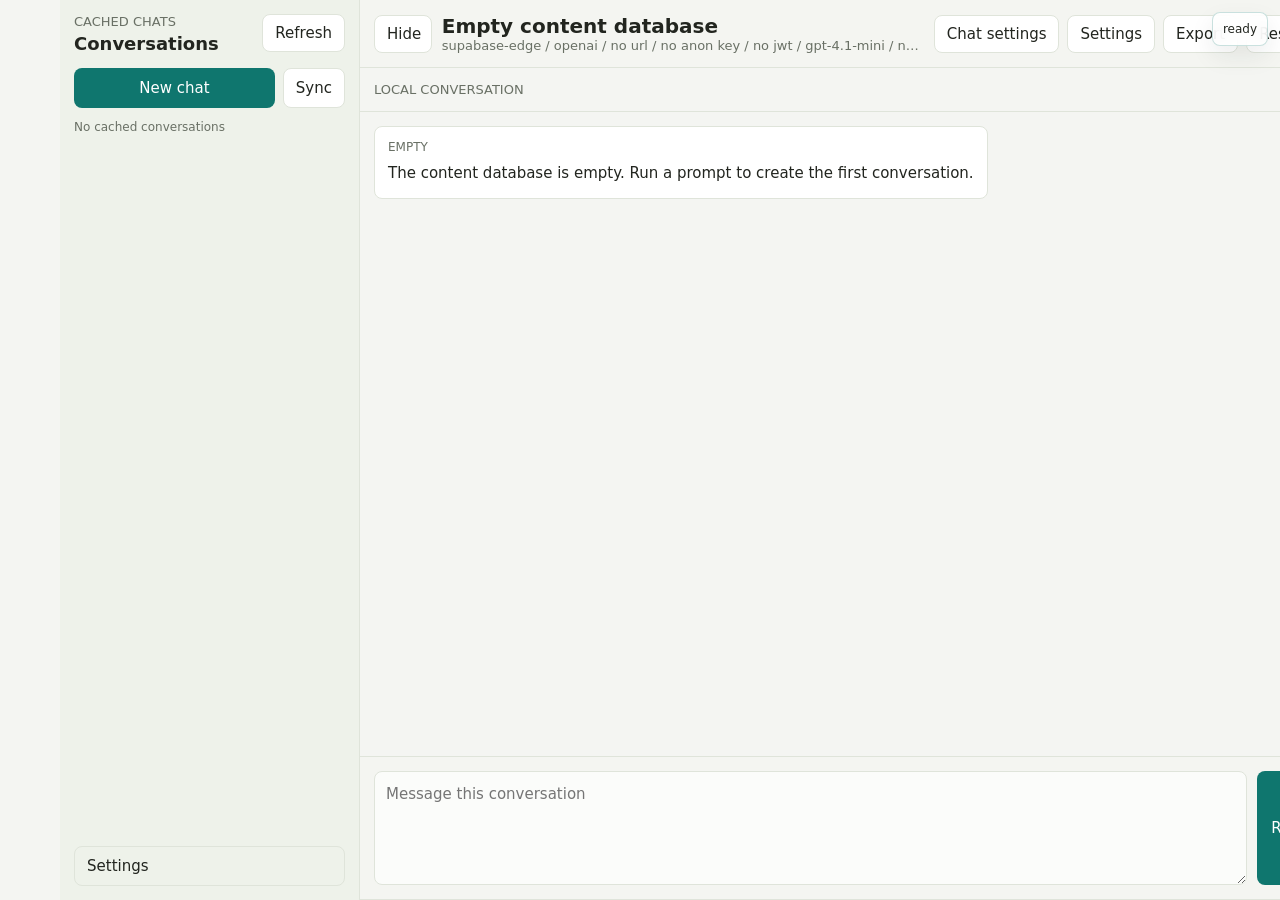
<file: index.html>
<!doctype html>
<html lang="en">
  <head>
    <meta charset="UTF-8" />
    <meta name="viewport" content="width=device-width, initial-scale=1.0" />
    <title>Mobile Cache MVP</title>
    <link rel="stylesheet" href="./styles.css" />
  </head>
  <body>
    <div id="appShell" class="app-shell">
      <aside class="conversation-sidebar" aria-label="conversation list">
        <div class="sidebar-head">
          <div>
            <p class="eyebrow">cached chats</p>
            <h2>Conversations</h2>
          </div>
          <button id="sidebarRefreshButton" class="icon-button" type="button" title="Refresh conversations">Refresh</button>
        </div>
        <div class="sidebar-actions">
          <button id="newConversationButton" class="new-chat-button" type="button">New chat</button>
          <button id="syncConversationsButton" type="button" title="Sync conversations with Supabase">Sync</button>
        </div>
        <ul id="conversationList" class="conversation-list"></ul>
        <button id="settingsButton" class="sidebar-settings-button" type="button">Settings</button>
      </aside>

      <main class="app">
      <header class="topbar">
        <div class="topbar-title">
          <button id="sidebarToggleButton" class="icon-button" type="button" title="Toggle conversations" aria-expanded="true">Chats</button>
          <div>
            <h1 id="conversationTitle">New conversation</h1>
            <p id="providerLine">Supabase Edge Function</p>
          </div>
        </div>
        <div class="top-actions">
          <button id="chatSettingsButton" type="button">Chat settings</button>
          <button id="compactSettingsButton" class="icon-button" type="button" title="Settings">Settings</button>
          <button id="exportButton" class="icon-button" type="button" title="Export">Export</button>
          <button id="resetButton" class="icon-button" type="button" title="Reset">Reset</button>
        </div>
      </header>

      <section class="conversation-head">
        <p class="eyebrow">local conversation</p>
        <p id="statusLine"><span class="status-spinner" aria-hidden="true"></span><span id="statusText">idle</span></p>
      </section>

      <div id="floatingTopbar" class="floating-topbar" aria-hidden="true">
        <div class="floating-topbar-title">
          <strong id="floatingConversationTitle">New conversation</strong>
          <span id="floatingProviderLine">Supabase Edge Function</span>
        </div>
        <button id="floatingChatSettingsButton" type="button">Chat settings</button>
        <button id="floatingSettingsButton" type="button">Settings</button>
      </div>

      <nav id="scrollRail" class="scroll-rail" aria-label="Message scroll shortcuts">
        <button id="scrollTopButton" type="button" title="Go to top" aria-label="Go to top">^</button>
        <button id="scrollBottomButton" type="button" title="Go to bottom" aria-label="Go to bottom">v</button>
      </nav>

      <section id="messageStack" class="message-stack" aria-label="messages"></section>

      <form id="runForm" class="composer">
        <textarea id="inputBox" rows="4" placeholder="Message this conversation"></textarea>
        <button id="runButton" type="submit">Run</button>
      </form>
      </main>
    </div>

    <dialog id="settingsDialog" class="settings-dialog">
      <form id="profileForm" class="settings-form">
        <div class="dialog-head">
          <div>
            <p class="eyebrow">application</p>
            <h2>Settings</h2>
          </div>
          <button id="closeSettingsButton" class="icon-button" type="button" title="Close settings">Close</button>
        </div>
        <section class="settings-section">
          <h3>Supabase connection</h3>
          <div class="profile-form">
            <label>
              <span>Supabase URL</span>
              <input id="supabaseUrlInput" type="url" autocomplete="off" placeholder="https://project-ref.supabase.co" />
            </label>
            <label>
              <span>Supabase anon key</span>
              <input id="supabaseAnonKeyInput" type="password" autocomplete="off" placeholder="Leave empty to keep existing key" />
            </label>
            <label>
              <span>Supabase user JWT</span>
              <input id="supabaseJwtInput" type="password" autocomplete="off" placeholder="Optional, leave empty to keep existing JWT" />
            </label>
            <div class="auth-login">
              <label>
                <span>Supabase email</span>
                <input id="supabaseEmailInput" type="email" autocomplete="username" placeholder="Optional login email" />
              </label>
              <label>
                <span>Supabase password</span>
                <input id="supabasePasswordInput" type="password" autocomplete="current-password" placeholder="Only used to request a JWT" />
              </label>
              <button id="supabaseLoginButton" type="button">Log in for JWT</button>
            </div>
          </div>
        </section>
        <section class="settings-section">
          <h3>Vector store library</h3>
          <div class="profile-form">
            <label>
              <span>Vector store aliases</span>
              <input id="vectorStoreAliasesInput" type="text" autocomplete="off" placeholder="Optional, comma separated aliases" />
            </label>
          </div>
        </section>
        <section class="settings-section">
          <h3>Appearance</h3>
          <div class="appearance-form">
            <label>
              <span>Font</span>
              <select id="fontFamilySelect">
                <option value="system">System</option>
                <option value="serif">Serif</option>
                <option value="mono">Mono</option>
              </select>
            </label>
            <label>
              <span>Text size</span>
              <input id="fontSizeInput" type="number" min="13" max="19" step="1" />
            </label>
          </div>
        </section>
        <section class="settings-section">
          <h3>Local import</h3>
          <div class="local-import">
            <label>
              <span>Grok backend export</span>
              <input id="grokExportFileInput" type="file" accept=".json,application/json" />
            </label>
            <button id="importGrokButton" type="button">Import Grok chats</button>
          </div>
        </section>
        <div class="dialog-actions">
          <p id="profileStatus">stored in this browser</p>
          <button id="saveProfileButton" type="submit">Save settings</button>
        </div>
      </form>
    </dialog>

    <dialog id="chatSettingsDialog" class="settings-dialog">
      <form id="chatSettingsForm" class="settings-form">
        <div class="dialog-head">
          <div>
            <p class="eyebrow">current conversation</p>
            <h2>Chat settings</h2>
          </div>
          <button id="closeChatSettingsButton" class="icon-button" type="button" title="Close chat settings">Close</button>
        </div>
        <section class="settings-section">
          <h3>Model</h3>
          <div class="profile-form">
            <label>
              <span>Model provider</span>
              <select id="modelProviderSelect" class="model-select" aria-label="Model provider">
                <option value="openai">OpenAI</option>
                <option value="grok">Grok</option>
              </select>
            </label>
            <label>
              <span>Model</span>
              <div class="model-picker">
                <input id="modelInput" type="text" autocomplete="off" list="modelList" />
                <button id="loadModelsButton" type="button">Load models</button>
              </div>
              <datalist id="modelList"></datalist>
              <select id="modelFilterSelect" class="model-select" aria-label="Model list filter">
                <option value="text">Text + fine-tuned</option>
                <option value="fine-tuned">Fine-tuned only</option>
                <option value="all">All models</option>
              </select>
              <select id="modelSelect" class="model-select" aria-label="Available models">
                <option value="">Select a loaded model</option>
              </select>
            </label>
            <label>
              <span>Use vector store</span>
              <select id="activeVectorStoreSelect">
                <option value="">None</option>
              </select>
            </label>
          </div>
        </section>
        <section class="settings-section">
          <h3>System prompt</h3>
          <div class="profile-form">
            <label>
              <span>Preset</span>
              <div class="preset-picker">
                <select id="systemPromptPresetSelect" aria-label="System prompt preset">
                  <option value="">No preset selected</option>
                </select>
                <button id="loadPresetsButton" type="button">Load presets</button>
              </div>
            </label>
            <label>
              <span>System prompt</span>
              <textarea id="systemPromptInput" rows="4"></textarea>
            </label>
            <div class="preset-save">
              <input id="systemPromptPresetNameInput" type="text" autocomplete="off" placeholder="Preset name" />
              <button id="savePresetButton" type="button">Save as preset</button>
            </div>
          </div>
        </section>
        <div class="dialog-actions">
          <button id="saveChatSettingsButton" type="submit">Save chat settings</button>
        </div>
      </form>
    </dialog>

    <dialog id="editDialog">
      <form method="dialog" class="edit-form">
        <h3>Edit prompt</h3>
        <textarea id="editPromptInput" rows="8"></textarea>
        <div class="dialog-actions">
          <button id="cancelEditButton" value="cancel" type="submit">Cancel</button>
          <button id="saveEditButton" value="default" type="button">Save version</button>
        </div>
      </form>
    </dialog>

    <script type="module" src="./app.js"></script>
  </body>
</html>
</file>
<file: styles.css>
:root {
  color-scheme: light;
  --bg: #f4f5f2;
  --surface: #ffffff;
  --ink: #22251f;
  --muted: #697065;
  --line: #dfe4da;
  --accent: #0f766e;
  --accent-soft: #e4f3ef;
  --shadow: 0 10px 24px rgba(30, 39, 34, 0.08);
  --font-family: ui-sans-serif, system-ui, -apple-system, BlinkMacSystemFont, "Segoe UI", sans-serif;
  --app-font-size: 15px;
}

* {
  box-sizing: border-box;
}

body {
  margin: 0;
  min-height: 100vh;
  background: var(--bg);
  color: var(--ink);
  font-family: var(--font-family);
  font-size: var(--app-font-size);
}

button,
input,
select,
textarea {
  font: inherit;
}

.model-picker {
  display: grid;
  grid-template-columns: minmax(0, 1fr) auto;
  gap: 8px;
}

.preset-picker,
.preset-save {
  display: grid;
  grid-template-columns: minmax(0, 1fr) auto;
  gap: 8px;
}

.auth-login {
  display: grid;
  grid-template-columns: minmax(0, 1fr) minmax(0, 1fr) auto;
  gap: 8px;
  align-items: end;
}

.local-import {
  display: grid;
  grid-template-columns: minmax(0, 1fr) auto;
  gap: 8px;
  align-items: end;
}

.appearance-form {
  display: grid;
  grid-template-columns: minmax(0, 1fr) 120px;
  gap: 10px;
}

.model-picker button,
.preset-picker button,
.preset-save button {
  border: 1px solid var(--line);
  border-radius: 8px;
  background: var(--surface);
  color: var(--ink);
  padding: 0 12px;
}

.auth-login button {
  border: 1px solid var(--line);
  border-radius: 8px;
  background: var(--surface);
  color: var(--ink);
  padding: 11px 12px;
}

.local-import button {
  border: 1px solid var(--line);
  border-radius: 8px;
  background: var(--surface);
  color: var(--ink);
  padding: 11px 12px;
}

.model-select {
  margin-top: 6px;
}

.app-shell {
  display: grid;
  grid-template-columns: 300px minmax(0, 860px);
  justify-content: center;
  min-height: 100vh;
}

.app-shell.sidebar-closed {
  grid-template-columns: minmax(0, 860px);
}

.app-shell.sidebar-closed .conversation-sidebar {
  display: none;
}

.conversation-sidebar {
  display: grid;
  grid-template-rows: auto auto minmax(0, 1fr) auto;
  gap: 12px;
  min-height: 100vh;
  border-right: 1px solid var(--line);
  background: #eef2ea;
  padding: 14px;
}

.sidebar-head {
  display: flex;
  align-items: flex-start;
  justify-content: space-between;
  gap: 10px;
}

.sidebar-head h2 {
  font-size: 18px;
}

.new-chat-button {
  border: 0;
  border-radius: 8px;
  background: var(--accent);
  color: white;
  padding: 11px 14px;
  text-align: center;
}

.sidebar-settings-button {
  border: 1px solid var(--line);
  border-radius: 8px;
  background: transparent;
  color: var(--ink);
  padding: 10px 12px;
  text-align: left;
}

.conversation-list {
  display: flex;
  flex-direction: column;
  gap: 8px;
  min-height: 0;
  margin: 0;
  overflow: auto;
  padding: 0;
  list-style: none;
}

.sidebar-actions {
  display: grid;
  grid-template-columns: 1fr auto;
  gap: 8px;
}

#syncConversationsButton {
  border: 1px solid var(--line);
  border-radius: 8px;
  background: var(--surface);
  color: var(--ink);
  padding: 0 12px;
}

#syncConversationsButton:disabled {
  opacity: 0.55;
}

.conversation-button {
  display: grid;
  gap: 5px;
  width: 100%;
  border: 1px solid var(--line);
  border-radius: 8px;
  background: var(--surface);
  color: var(--ink);
  padding: 10px;
  text-align: left;
}

.conversation-button[aria-current="true"] {
  border-color: var(--accent);
  background: var(--accent-soft);
}

.conversation-title,
.conversation-meta,
.conversation-preview {
  overflow: hidden;
  text-overflow: ellipsis;
  white-space: nowrap;
}

.conversation-title {
  font-weight: 700;
}

.conversation-meta,
.conversation-preview,
.conversation-empty {
  color: var(--muted);
  font-size: 12px;
}

.app {
  display: grid;
  grid-template-rows: auto auto minmax(0, 1fr) auto;
  width: min(100vw, 860px);
  min-height: 100vh;
}

.topbar,
.conversation-head,
.composer {
  padding: 14px;
}

.topbar {
  display: flex;
  align-items: center;
  justify-content: space-between;
  gap: 12px;
  border-bottom: 1px solid var(--line);
  background: rgba(244, 245, 242, 0.96);
}

.topbar-title {
  display: flex;
  align-items: center;
  gap: 10px;
  min-width: 0;
}

.topbar-title > div {
  min-width: 0;
}

.topbar h1,
#providerLine {
  overflow: hidden;
  text-overflow: ellipsis;
  white-space: nowrap;
}

h1,
h2,
h3,
p {
  margin: 0;
}

h1 {
  font-size: 20px;
  line-height: 1.2;
}

h2 {
  margin-top: 4px;
  font-size: 22px;
  line-height: 1.25;
}

#providerLine,
#profileStatus,
.eyebrow {
  color: var(--muted);
  font-size: 13px;
}

#statusLine {
  position: fixed;
  top: 12px;
  right: 12px;
  z-index: 1200;
  max-width: min(440px, calc(100vw - 24px));
  border: 1px solid rgba(15, 118, 110, 0.22);
  border-radius: 8px;
  background: rgba(255, 255, 255, 0.84);
  box-shadow: var(--shadow);
  color: var(--ink);
  font-size: 12px;
  line-height: 1.35;
  padding: 8px 10px;
  display: inline-flex;
  align-items: center;
  gap: 7px;
  pointer-events: none;
  backdrop-filter: blur(8px);
}

.status-spinner {
  display: none;
  width: 13px;
  height: 13px;
  border: 2px solid rgba(15, 118, 110, 0.18);
  border-top-color: var(--accent);
  border-radius: 999px;
}

#statusLine[data-busy="true"] .status-spinner {
  display: inline-block;
  animation: spin 0.8s linear infinite;
}

.floating-topbar {
  position: fixed;
  top: calc(var(--status-height, 40px) + 22px);
  left: 50%;
  z-index: 900;
  display: grid;
  grid-template-columns: minmax(0, 1fr) auto auto;
  align-items: center;
  gap: 8px;
  width: min(620px, calc(100vw - 96px));
  border: 1px solid rgba(15, 118, 110, 0.18);
  border-radius: 8px;
  background: rgba(255, 255, 255, 0.88);
  box-shadow: var(--shadow);
  padding: 8px;
  opacity: 0;
  pointer-events: none;
  transform: translate(-50%, -8px);
  transition: opacity 0.16s ease, transform 0.16s ease;
  backdrop-filter: blur(8px);
}

.floating-topbar[data-visible="true"] {
  opacity: 1;
  pointer-events: auto;
  transform: translate(-50%, 0);
}

.floating-topbar-title {
  display: grid;
  min-width: 0;
  gap: 2px;
}

.floating-topbar-title strong,
.floating-topbar-title span {
  overflow: hidden;
  text-overflow: ellipsis;
  white-space: nowrap;
}

.floating-topbar-title span {
  color: var(--muted);
  font-size: 11px;
}

.floating-topbar button,
.scroll-rail button {
  border: 1px solid var(--line);
  border-radius: 8px;
  background: var(--surface);
  color: var(--ink);
}

.floating-topbar button {
  min-height: 34px;
  padding: 0 10px;
}

.scroll-rail {
  position: fixed;
  top: calc(var(--status-height, 40px) + 26px);
  right: 12px;
  bottom: calc(var(--composer-height, 96px) + 18px);
  z-index: 850;
  display: flex;
  flex-direction: column;
  justify-content: space-between;
  opacity: 0;
  pointer-events: none;
  transition: opacity 0.16s ease;
}

.scroll-rail[data-visible="true"] {
  opacity: 0.82;
  pointer-events: auto;
}

.scroll-rail button {
  width: 34px;
  height: 34px;
  padding: 0;
  box-shadow: var(--shadow);
}

.scroll-rail button:disabled {
  opacity: 0.35;
}

@keyframes spin {
  to {
    transform: rotate(360deg);
  }
}

.top-actions,
.prompt-toolbar,
.dialog-actions {
  display: flex;
  align-items: center;
  gap: 8px;
}

.top-actions {
  flex-shrink: 0;
}

.top-actions button,
#chatSettingsButton {
  border: 1px solid var(--line);
  border-radius: 8px;
  background: var(--surface);
  color: var(--ink);
  min-height: 38px;
  padding: 0 12px;
}

.icon-button,
.prompt-icon {
  display: inline-grid;
  place-items: center;
  width: 38px;
  height: 38px;
  border: 1px solid var(--line);
  border-radius: 8px;
  background: var(--surface);
  color: var(--ink);
}

#sidebarToggleButton,
#sidebarRefreshButton,
.top-actions .icon-button {
  width: auto;
  min-width: 38px;
  padding: 0 12px;
}

.prompt-icon:disabled {
  color: #b9beb6;
}

.conversation-head,
.composer {
  border-bottom: 1px solid var(--line);
}

.profile-form {
  display: grid;
  gap: 10px;
  margin-top: 12px;
}

label {
  display: grid;
  gap: 6px;
}

label span {
  color: var(--muted);
  font-size: 13px;
}

input,
select,
textarea {
  width: 100%;
  border: 1px solid var(--line);
  border-radius: 8px;
  background: #fbfcfa;
  color: var(--ink);
  padding: 11px;
}

textarea {
  resize: vertical;
  line-height: 1.5;
}

#saveProfileButton,
#saveChatSettingsButton,
#runButton,
.dialog-actions button {
  border: 0;
  border-radius: 8px;
  background: var(--accent);
  color: white;
  padding: 11px 14px;
}

.eyebrow {
  text-transform: uppercase;
  letter-spacing: 0;
}

.message-stack {
  display: flex;
  flex-direction: column;
  gap: 12px;
  overflow: auto;
  padding: 14px;
}

.message-row {
  position: relative;
  display: flex;
  width: 100%;
}

.message-row.assistant {
  justify-content: flex-start;
}

.message-row.user {
  justify-content: flex-end;
}

.message {
  position: relative;
  align-self: flex-start;
  width: fit-content;
  max-width: min(82%, 720px);
  border: 1px solid var(--line);
  border-radius: 8px;
  background: var(--surface);
  padding: 13px;
}

.message.user {
  align-self: flex-end;
  background: var(--accent-soft);
}

.token-note {
  position: absolute;
  right: 0;
  bottom: 1px;
  transform: translateX(calc(100% + 6px));
  color: var(--muted);
  font-size: 11px;
  line-height: 1;
  white-space: nowrap;
}

.message.user .message-meta {
  text-align: right;
}

.message-meta {
  margin-bottom: 8px;
  color: var(--muted);
  font-size: 12px;
  text-transform: uppercase;
}

.message-text {
  white-space: normal;
  overflow-wrap: anywhere;
  line-height: 1.56;
  font-size: 15px;
}

.markdown-body > :first-child {
  margin-top: 0;
}

.markdown-body > :last-child {
  margin-bottom: 0;
}

.markdown-body p,
.markdown-body ul,
.markdown-body ol,
.markdown-body blockquote,
.markdown-body pre {
  margin: 0 0 11px;
}

.markdown-body h1,
.markdown-body h2,
.markdown-body h3,
.markdown-body h4 {
  margin: 14px 0 8px;
  line-height: 1.25;
  font-size: 1.02rem;
}

.markdown-body h1 {
  font-size: 1.18rem;
}

.markdown-body h2 {
  font-size: 1.1rem;
}

.markdown-body ul,
.markdown-body ol {
  padding-left: 1.35rem;
}

.markdown-body li + li {
  margin-top: 4px;
}

.markdown-body blockquote {
  border-left: 3px solid rgba(15, 118, 110, 0.35);
  padding-left: 10px;
  color: var(--muted);
}

.markdown-body code {
  border-radius: 5px;
  background: rgba(15, 23, 42, 0.07);
  padding: 1px 5px;
  font-family: "Cascadia Mono", "SFMono-Regular", Consolas, monospace;
  font-size: 0.92em;
}

.markdown-body pre {
  max-width: 100%;
  overflow-x: auto;
  border: 1px solid rgba(15, 23, 42, 0.1);
  border-radius: 7px;
  background: rgba(15, 23, 42, 0.06);
  padding: 10px;
}

.markdown-body pre code {
  display: block;
  min-width: max-content;
  border-radius: 0;
  background: transparent;
  padding: 0;
  white-space: pre;
}

.markdown-body a {
  color: var(--accent);
  text-decoration-thickness: 1px;
  text-underline-offset: 3px;
}

.prompt-toolbar {
  justify-content: flex-end;
  margin-top: 12px;
  border-top: 1px solid rgba(15, 118, 110, 0.18);
  padding-top: 10px;
}

.version-label {
  min-width: 42px;
  text-align: center;
  font-weight: 700;
}

.composer {
  display: grid;
  grid-template-columns: minmax(0, 1fr) auto;
  gap: 10px;
  border-top: 1px solid var(--line);
  background: rgba(244, 245, 242, 0.96);
}

.composer textarea {
  min-height: 74px;
  max-height: 180px;
}

#runButton:disabled {
  opacity: 0.55;
}

dialog {
  width: min(92vw, 560px);
  border: 1px solid var(--line);
  border-radius: 8px;
  background: var(--surface);
  color: var(--ink);
  box-shadow: var(--shadow);
}

.dialog-visible[open] {
  position: fixed;
  inset: 50% auto auto 50%;
  z-index: 1000;
  margin: 0;
  transform: translate(-50%, -50%);
}

.settings-dialog {
  max-height: 88vh;
  padding: 0;
  overflow: hidden;
}

.settings-form {
  display: grid;
  max-height: 88vh;
  overflow: auto;
}

.dialog-head {
  position: sticky;
  top: 0;
  z-index: 1;
  display: flex;
  align-items: flex-start;
  justify-content: space-between;
  gap: 12px;
  border-bottom: 1px solid var(--line);
  background: var(--surface);
  padding: 16px;
}

.dialog-head h2 {
  font-size: 20px;
}

.settings-section {
  display: grid;
  gap: 12px;
  border-bottom: 1px solid var(--line);
  padding: 16px;
}

.settings-section h3 {
  font-size: 15px;
}

.settings-form > .dialog-actions {
  position: sticky;
  bottom: 0;
  justify-content: space-between;
  border-top: 1px solid var(--line);
  background: var(--surface);
  padding: 12px 16px;
}

dialog::backdrop {
  background: rgba(20, 24, 22, 0.36);
}

.edit-form {
  display: grid;
  gap: 12px;
}

.dialog-actions {
  justify-content: flex-end;
}

#cancelEditButton {
  border: 1px solid var(--line);
  background: var(--surface);
  color: var(--ink);
}

@media (max-width: 620px) {
  .app-shell,
  .app-shell.sidebar-closed {
    grid-template-columns: 1fr;
  }

  .conversation-sidebar {
    min-height: auto;
    max-height: 48vh;
    border-right: 0;
    border-bottom: 1px solid var(--line);
  }

  .topbar {
    display: grid;
    align-items: start;
  }

  .top-actions {
    width: 100%;
    flex-wrap: wrap;
    justify-content: flex-start;
  }

  #exportButton,
  #resetButton {
    display: none;
  }

  .app-shell.sidebar-closed .conversation-sidebar {
    display: none;
  }

  .composer {
    grid-template-columns: 1fr;
  }

  .message {
    max-width: min(88%, 620px);
  }

  .message-row.assistant .message {
    max-width: calc(100% - 58px);
  }

  .message-row.assistant .token-note {
    transform: translateX(calc(100% + 5px));
  }

  .message-text {
    font-size: var(--app-font-size);
  }

  #runButton {
    width: 100%;
  }

  .model-picker {
    grid-template-columns: 1fr;
  }

  .preset-picker,
  .preset-save {
    grid-template-columns: 1fr;
  }

  .auth-login {
    grid-template-columns: 1fr;
  }

  .local-import,
  .appearance-form {
    grid-template-columns: 1fr;
  }

  .settings-dialog {
    width: 100vw;
    max-height: 100dvh;
  }

  .dialog-visible[open] {
    inset: 0;
    transform: none;
  }

  .settings-form {
    max-height: 100dvh;
  }

  #statusLine {
    top: 8px;
    right: 8px;
    max-width: calc(100vw - 16px);
  }

  .floating-topbar {
    top: calc(var(--status-height, 40px) + 18px);
    width: calc(100vw - 64px);
    grid-template-columns: minmax(0, 1fr) auto;
  }

  #floatingProviderLine,
  #floatingSettingsButton {
    display: none;
  }

  .scroll-rail {
    top: calc(var(--status-height, 40px) + 22px);
    right: 8px;
    bottom: calc(var(--composer-height, 120px) + 14px);
  }
}
</file>
